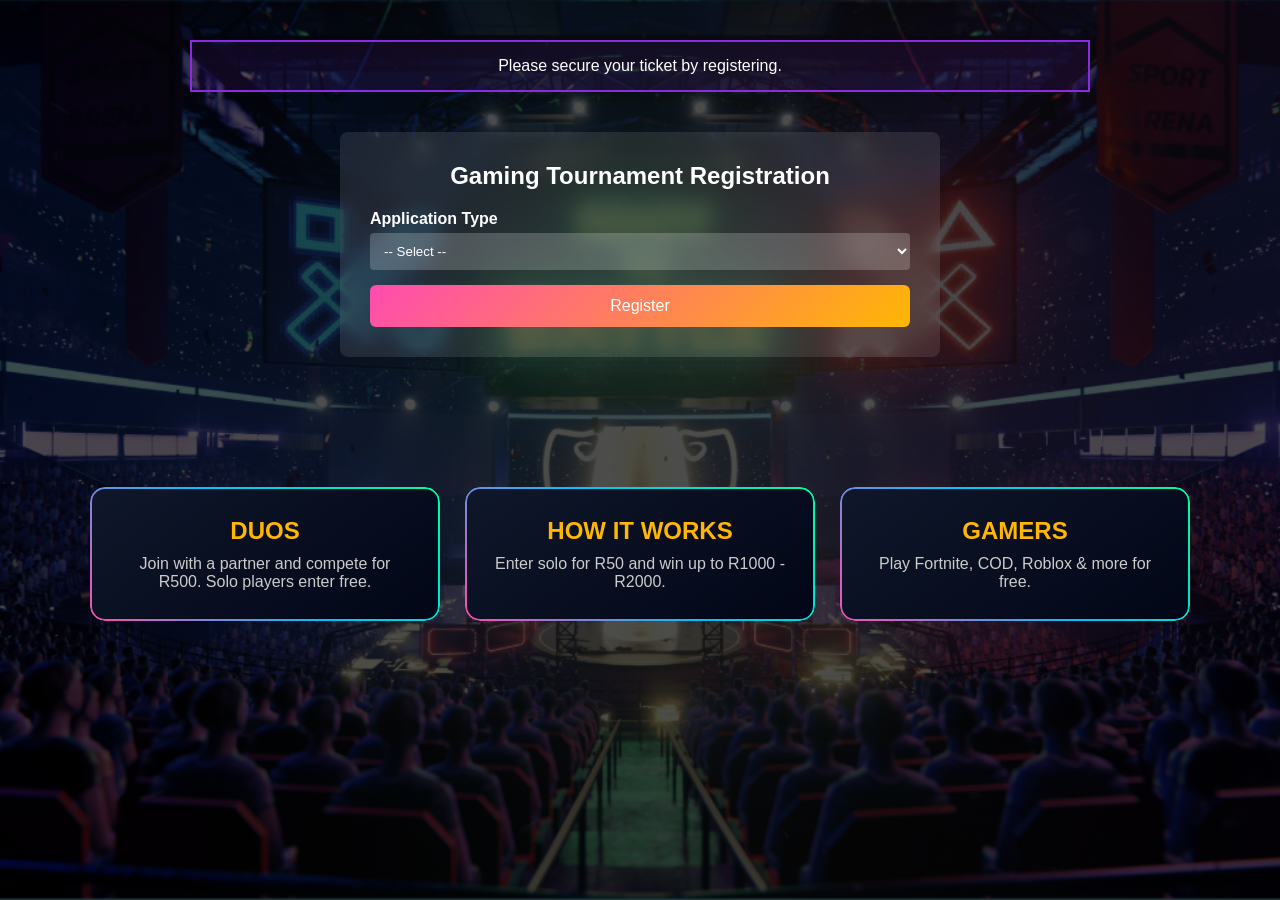
<file: index.html>
<!DOCTYPE html>
<html lang="en">
<head>
<meta charset="UTF-8">
<meta name="viewport" content="width=device-width, initial-scale=1.0">
<title>Gaming Tournament Registration</title>

<style>
* {
    margin: 0;
    padding: 0;
    box-sizing: border-box;
    font-family: 'Segoe UI', Tahoma, Geneva, Verdana, sans-serif;
}

body {
    background-color: #0a0a0a;
    color: white;
}

/* Background */
.tournament-container {
    background: linear-gradient(rgba(0,0,0,0.7), rgba(0,0,0,0.7)), url(background.png);
    background-size: cover;
    background-position: center;
    min-height: 100vh;
    padding: 20px;
}

/* Info bar */
.info-bar {
    border: 2px solid #8a2be2;
    background: rgba(138, 43, 226, 0.1);
    padding: 15px;
    margin: 20px auto;
    max-width: 900px;
    text-align: center;
}

/* Form */
.form-wrapper {
    display: flex;
    justify-content: center;
    margin-top: 40px;
}

.reg-form {
    background: rgba(255, 255, 255, 0.1);
    backdrop-filter: blur(10px);
    padding: 30px;
    border-radius: 8px;
    width: 100%;
    max-width: 600px;
}

.reg-form h2 {
    text-align: center;
    margin-bottom: 20px;
}

/* Inputs */
input, select {
    width: 100%;
    padding: 10px;
    margin-top: 5px;
    margin-bottom: 15px;
    border: none;
    border-radius: 4px;
    background: rgba(255,255,255,0.2);
    color: white;
}

label {
    font-weight: bold;
}

.radio-group {
    display: flex;
    gap: 20px;
    margin-bottom: 15px;
}

/* Button */
button {
    width: 100%;
    padding: 12px;
    background: linear-gradient(135deg, #ff4bb0, #ffb703);
    border: none;
    color: white;
    font-size: 16px;
    cursor: pointer;
    border-radius: 6px;
    transition: 0.3s;
}

button:hover {
    transform: translateY(-4px) scale(1.03);
    box-shadow: 0 10px 25px rgba(255, 75, 176, 0.4);
}

button:active {
    transform: scale(0.97);
}

#success {
    text-align: center;
    margin-top: 10px;
}

/* ===== ABOUT SECTION ===== */
.about {
    margin-top: 80px;
    padding: 50px 20px;
}

.about-grid {
    display: grid;
    grid-template-columns: 1fr 1fr 1fr;
    gap: 25px;
    max-width: 1100px;
    margin: auto;
}

.card {
    position: relative;
    background: linear-gradient(145deg, #0f172a, #020617);
    border-radius: 15px;
    padding: 30px;
    text-align: center;
    overflow: hidden;
    transition: 0.4s;
}

.card::before {
    content: "";
    position: absolute;
    inset: 0;
    border-radius: 15px;
    padding: 2px;
    background: linear-gradient(45deg, #ff4bb0, #00c3ff, #00ff9d);
    -webkit-mask: linear-gradient(#000 0 0) content-box, linear-gradient(#000 0 0);
    -webkit-mask-composite: xor;
}

.card:hover {
    transform: translateY(-10px) scale(1.03);
    box-shadow: 0 20px 40px rgba(0,0,0,0.6);
}

.card h2 {
    margin-bottom: 10px;
    color: #ffb703;
}

.card p {
    color: #ccc;
}

/* Animation */
.hidden {
    opacity: 0;
    transform: translateY(40px);
    transition: 0.8s;
}

.show {
    opacity: 1;
    transform: translateY(0);
}

/* Mobile */
@media(max-width:800px){
    .about-grid {
        grid-template-columns: 1fr;
    }
}
</style>
</head>

<body>

<div class="tournament-container">

<div class="info-bar">
    Please secure your ticket by registering.
</div>

<div class="form-wrapper">
<form name="submit-to-google-sheet" class="reg-form">

<h2>Gaming Tournament Registration</h2>

<label>Application Type</label>
<select id="participation" name="participation" required>
    <option value="">-- Select --</option>
    <option value="solo">Solo</option>
    <option value="team">Team</option>
</select>

<!-- SOLO -->
<div id="soloFields" style="display:none;">
    <input type="text" name="name" placeholder="Name">
    <input type="text" name="handler" placeholder="Game Handler">
    <input type="tel" name="phone" placeholder="Phone">
    <input type="email" name="email" placeholder="Email">
    <input type="number" name="age" placeholder="Age">
</div>

<!-- TEAM -->
<div id="teamFields" style="display:none;">
    <input type="text" name="team_name" placeholder="Team Name">
    <input type="text" name="member1" placeholder="Member 1">
    <input type="text" name="member2" placeholder="Member 2">
    <input type="tel" name="team_phone" placeholder="Phone">

    <select name="team_gender">
        <option value="">Team Type</option>
        <option>Male & Male</option>
        <option>Female & Female</option>
        <option>Mixed</option>
    </select>

    <input type="number" name="team_age1" placeholder="Age Member 1">
    <input type="number" name="team_age2" placeholder="Age Member 2">
</div>

<button type="submit">Register</button>
<span id="success"></span>

</form>
</div>

<!-- ABOUT -->
<section class="about">
<div class="about-grid">

<div class="card hidden">
<h2>DUOS</h2>
<p>Join with a partner and compete for R500. Solo players enter free.</p>
</div>

<div class="card hidden">
<h2>HOW IT WORKS</h2>
<p>Enter solo for R50 and win up to R1000 -  R2000.</p>
</div>

<div class="card hidden">
<h2>GAMERS</h2>
<p>Play Fortnite, COD, Roblox & more for free.</p>
</div>

</div>
</section>

</div>

<script>
// Elements
const participation = document.getElementById("participation");
const solo = document.getElementById("soloFields");
const team = document.getElementById("teamFields");
const form = document.forms['submit-to-google-sheet'];
const msg = document.getElementById("success");

const soloInputs = solo.querySelectorAll("input, select");
const teamInputs = team.querySelectorAll("input, select");

// Toggle required
function toggleFields(inputs, enable){
    inputs.forEach(input=>{
        if(enable){
            input.setAttribute("required", "true");
        } else {
            input.removeAttribute("required");
        }
    });
}

// Switch
participation.addEventListener("change", ()=>{
    if(participation.value === "solo"){
        solo.style.display = "block";
        team.style.display = "none";

        toggleFields(soloInputs, true);
        toggleFields(teamInputs, false);
        teamInputs.forEach(i => i.value = "");

    } else if(participation.value === "team"){
        solo.style.display = "none";
        team.style.display = "block";

        toggleFields(soloInputs, false);
        toggleFields(teamInputs, true);
        soloInputs.forEach(i => i.value = "");

    } else {
        solo.style.display = "none";
        team.style.display = "none";

        toggleFields(soloInputs, false);
        toggleFields(teamInputs, false);
    }
});

// Submit
const scriptURL = 'https://script.google.com/macros/s/AKfycbypDE_TqV6jGmzYnGIBpRXVIG66ghthraFF0FUho9SOLYZlXkDTZEIIrzBcGPZTmzw2NQ/exec';

form.addEventListener('submit', e=>{
    e.preventDefault();

    msg.innerHTML = "⏳ Sending...";

    fetch(scriptURL, {
        method:'POST',
        body:new FormData(form)
    })
    .then(()=>{
        msg.innerHTML = "✅ Registered successfully!";
        msg.style.color = "#00ff9d";

        form.reset();
        solo.style.display = "none";
        team.style.display = "none";

        toggleFields(soloInputs, false);
        toggleFields(teamInputs, false);
    })
    .catch(()=>{
        msg.innerHTML = "❌ Error submitting form";
        msg.style.color = "red";
    });
});

// Scroll animation
const observer = new IntersectionObserver(entries=>{
    entries.forEach(entry=>{
        if(entry.isIntersecting){
            entry.target.classList.add("show");
        }
    });
});

document.querySelectorAll(".hidden").forEach(el=>observer.observe(el));
</script>

</body>
</html>
</file>
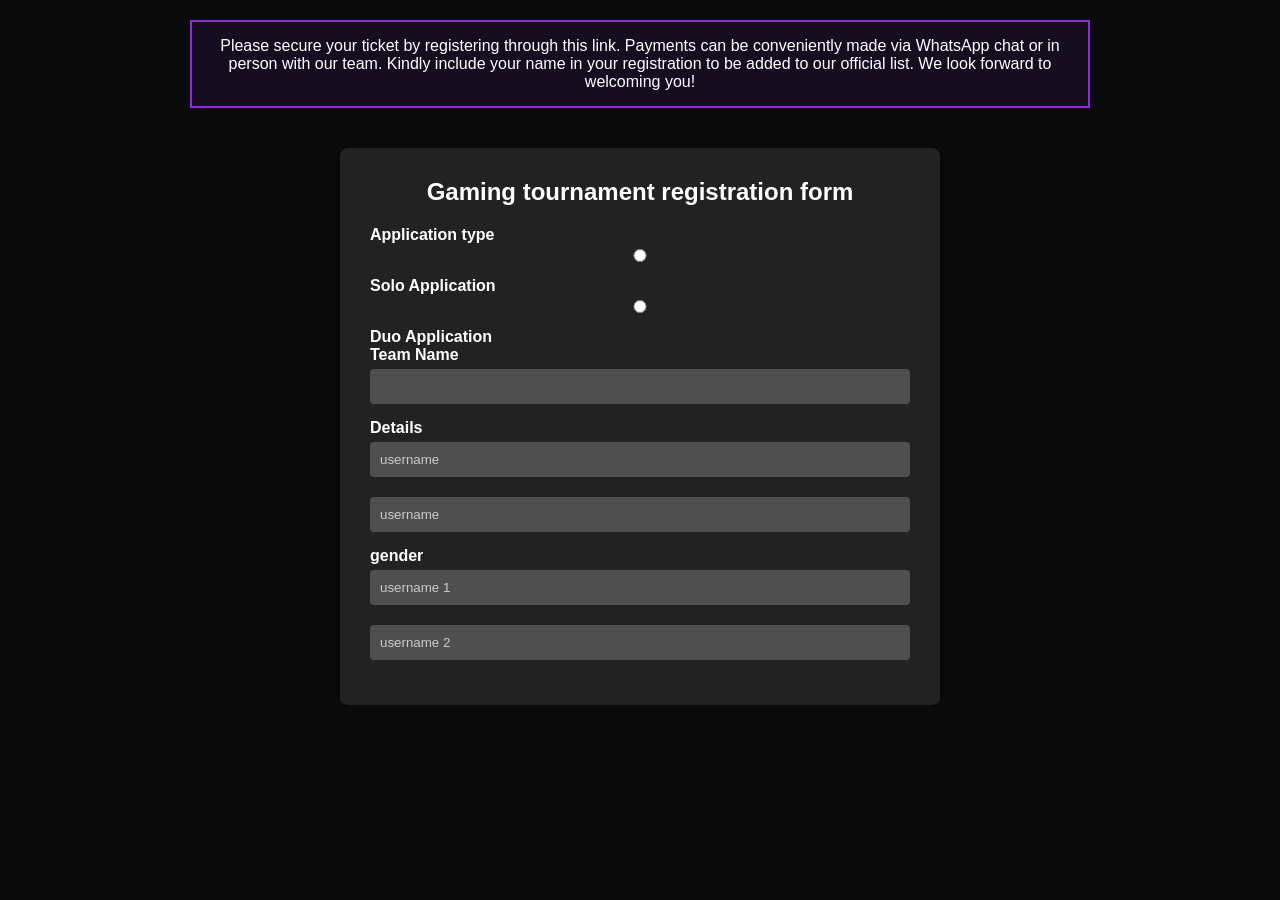
<file: Duo.html>
<!DOCTYPE html>
<html lang="en">
<head>
    <meta charset="UTF-8">
    <meta name="viewport" content="width=device-width, initial-scale=1.0">
    <title>Gaming Tournament Registration</title>
    <link rel="stylesheet" href="style.css">
</head>
<body>

    <!-- <div class="tournament-container">
        <header class="top-nav">
            <div class="logo"></div>
            <nav>
                <a href="#">Competitors</a>
                <a href="#">Games</a>
            </nav>
        </header> -->

        <div class="info-bar">
            <p>Please secure your ticket by registering through this link. Payments can be conveniently made via WhatsApp chat or in person with our team. Kindly include your name in your registration to be added to our official list. We look forward to welcoming you!</p>
        </div>

        <main class="form-wrapper">
            <form class="reg-form">
                <h2>Gaming tournament registration form</h2>
                
                <div class="form-group row">
                    <label>Application type</label>
                    <div class="radio-options">
                        <label><input type="radio" name="type"> Solo Application</label>
                        <label><input type="radio" name="type"> Duo Application</label>
                    </div>
                </div>

                <div class="form-group">
                    <label for="username">Team Name</label>
                    <input type="text" id="username">
                </div>

                <div class="form-group">
                    <label>Details</label>
                    <div class="stack-inputs">
                        <input type="text" placeholder="username">
                        <input type="text" placeholder="username">
                    </div>
                </div>

                <div class="form-group">
                    <label>gender</label>
                    <div class="stack-inputs">
                        <input type="text" placeholder="username 1">
                        <input type="text" placeholder="username 2">
                    </div>
                </div>
            </form>
        </main>
    </div>

</body>
</html>
</file>
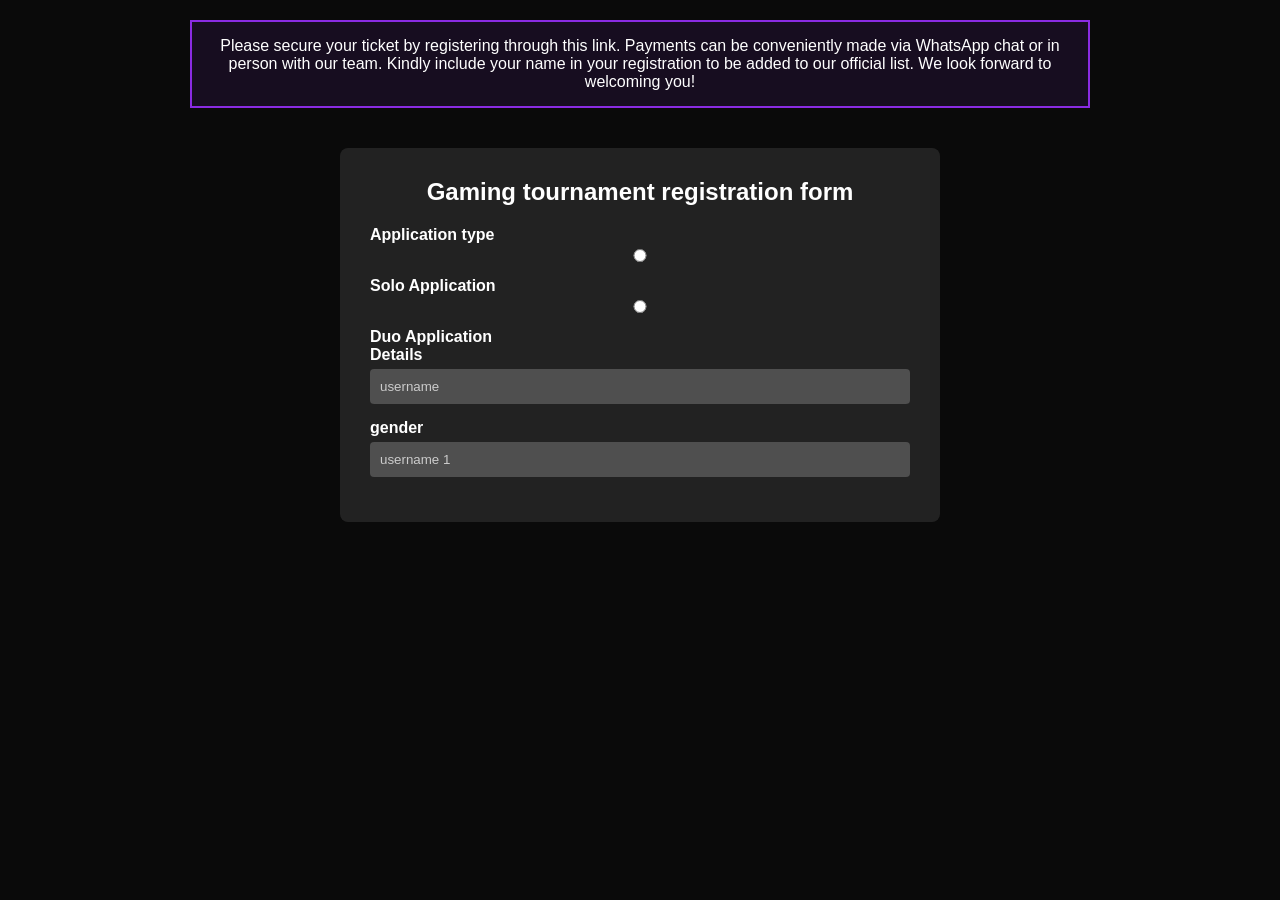
<file: solo.html>
<!DOCTYPE html>
<html lang="en">
<head>
    <meta charset="UTF-8">
    <meta name="viewport" content="width=device-width, initial-scale=1.0">
    <title>Gaming Tournament Registration</title>
    <link rel="stylesheet" href="style.css">
</head>
<body>

    <!-- <div class="tournament-container">
        <header class="top-nav">
            <div class="logo"></div>
            <nav>
                <a href="#">Competitors</a>
                <a href="#">Games</a>
            </nav>
        </header> -->

        <div class="info-bar">
            <p>Please secure your ticket by registering through this link. Payments can be conveniently made via WhatsApp chat or in person with our team. Kindly include your name in your registration to be added to our official list. We look forward to welcoming you!</p>
        </div>

        <main class="form-wrapper">
            <form class="reg-form">
                <h2>Gaming tournament registration form</h2>
                
                <div class="form-group row">
                    <label>Application type</label>
                    <div class="radio-options">
                        <label><input type="radio" name="type"> Solo Application</label>
                        <label><input type="radio" name="type"> Duo Application</label>
                    </div>
                </div>

          

                <div class="form-group">
                    <label>Details</label>
                    <div class="stack-inputs">
                        <input type="text" placeholder="username">
                   
                    </div>
                </div>

                <div class="form-group">
                    <label>gender</label>
                    <div class="stack-inputs">
                        <input type="text" placeholder="username 1">
                      
                    </div>
                </div>

                
            </form>
        </main>
    </div>

</body>
</html>
</file>
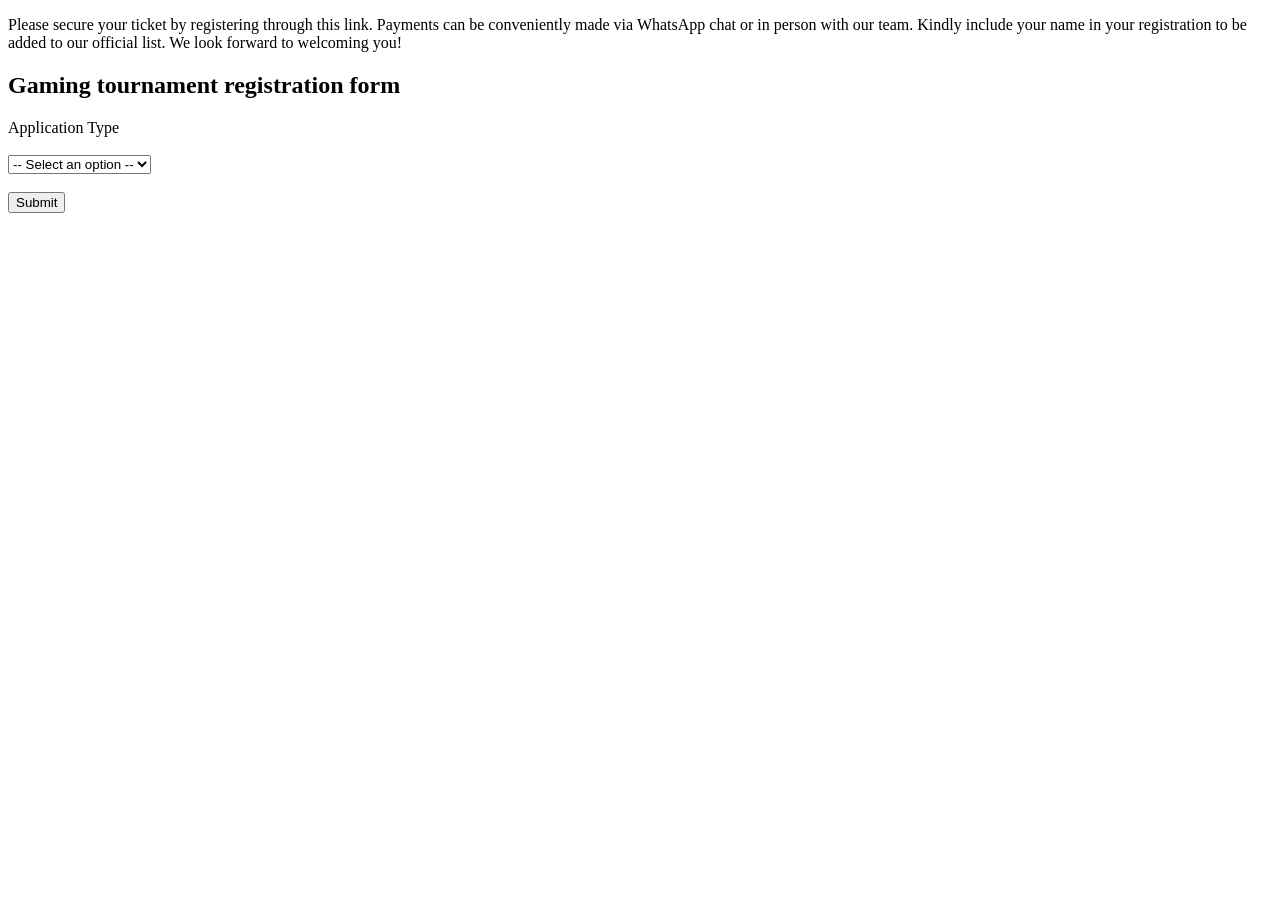
<file: test.html>
<!DOCTYPE html>
<html lang="en">
<head>
    <meta charset="UTF-8">
    <meta name="viewport" content="width=device-width, initial-scale=1.0">
    <title>Registering form</title>
</head>
<body>
              <p>Please secure your ticket by registering through this link. Payments can be conveniently made via WhatsApp chat or in person with our team. Kindly include your name in your registration to be added to our official list. We look forward to welcoming you!</p>
    <form name="submit-to-google-sheet">

        <h2>Gaming tournament registration form</h2>
    
    <!-- Application Type -->
    <label>Application Type</label><br><br>
    <select name="participation" id="participation" required>
        <option value="">-- Select an option --</option>
        <option value="solo">Solo</option>
        <option value="team">Team</option>
    </select>

    <br><br>

    <!-- SOLO FIELDS -->
    <div id="soloFields" style="display:none;">
        <h3>Solo Player Details</h3>

        <label>Name:</label>
        <input type="text" name="name"><br><br>

        <label>Game Handler:</label>
        <input type="text" name="handler"><br><br>

        <label>Gender:</label><br>
        <input type="radio" name="gender" value="Male"> Male
        <input type="radio" name="gender" value="Female"> Female
        <br><br>

        <label>Phone Number:</label>
        <input type="tel" name="num"><br><br>

        <label>Email:</label>
        <input type="email" name="email"><br><br>

        <label>Age:</label>
        <input type="number" name="age"><br><br>
    </div>

    <!-- TEAM FIELDS -->
    <div id="teamFields" style="display:none;">
        <h3>Team Details</h3>

        <label>Team Name:</label>
        <input type="text" name="team_name"><br><br>

        <label>Team Member 1:</label>
        <input type="text" name="member1"><br><br>

        <label>Team Member 2:</label>
        <input type="text" name="member2"><br><br>

        <label>Gender:</label><br>
        <input type="radio" name="team_gender" value="Male"> Male
        <input type="radio" name="team_gender" value="Female"> Female
        <input type="radio" name="team_gender" value="Male&Female"> Male&female
        <input type="radio" name="team_gender" value="Male&Male"> Male&Male
        <input type="radio" name="team_gender" value="Female"> Female&Female
        <br><br>

        <label>Phone Number:</label>
        <input type="tel" name="team_phone"><br><br>

        <label>Age:</label>
        <br>
        <input type="number" name="team_age1"><br><br>
        <input type="number" name="team_age2"><br><br>
    </div>

    <input type="submit" value="Submit">
    <span id="success"></span>
</form>
<script>


const participation = document.getElementById("participation");
const soloFields = document.getElementById("soloFields");
const teamFields = document.getElementById("teamFields");

participation.addEventListener("change", function () {
    if (this.value === "solo") {
        soloFields.style.display = "block";
        teamFields.style.display = "none";
    } else if (this.value === "team") {
        soloFields.style.display = "none";
        teamFields.style.display = "block";
    } else {
        soloFields.style.display = "none";
        teamFields.style.display = "none";
    } 

    });

  const scriptURL = 'https://script.google.com/macros/s/AKfycbypDE_TqV6jGmzYnGIBpRXVIG66ghthraFF0FUho9SOLYZlXkDTZEIIrzBcGPZTmzw2NQ/exec'
  const form = document.forms['submit-to-google-sheet']
  const msg = document.getElementById("success")

  form.addEventListener('submit', e => {
    e.preventDefault()
    fetch(scriptURL, { method: 'POST', body: new FormData(form)})
      .then(response => {
        msg.innerHTML = "Message sent successfully"
        form.reset()
      })
      .catch(error => {
        console.error('Error!', error.message)
        msg.innerHTML = "Error sending message"
      })
  })
</script>

    

    


</body>
</html>
</file>
<file: style.css>
* {
    margin: 0;
    padding: 0;
    box-sizing: border-box;
    font-family: 'Segoe UI', Tahoma, Geneva, Verdana, sans-serif;
}

body {
    background-color: #0a0a0a;
    color: white;
}

/* Background */
.tournament-container {
    background: linear-gradient(rgba(0,0,0,0.7), rgba(0,0,0,0.7)), url(background.png);
    background-size: cover;
    background-position: center;
    min-height: 100vh;
    padding: 20px;
}

/* Info bar */
.info-bar {
    border: 2px solid #8a2be2;
    background: rgba(138, 43, 226, 0.1);
    padding: 15px;
    margin: 20px auto;
    max-width: 900px;
    text-align: center;
}

/* Form */
.form-wrapper {
    display: flex;
    justify-content: center;
    margin-top: 40px;
}

.reg-form {
    background: rgba(255, 255, 255, 0.1);
    backdrop-filter: blur(10px);
    padding: 30px;
    border-radius: 8px;
    width: 100%;
    max-width: 600px;
}

.reg-form h2 {
    text-align: center;
    margin-bottom: 20px;
}

/* Inputs */
input, select {
    width: 100%;
    padding: 10px;
    margin-top: 5px;
    margin-bottom: 15px;
    border: none;
    border-radius: 4px;
    background: rgba(255,255,255,0.2);
    color: white;
}

input::placeholder {
    color: #ccc;
}

label {
    font-weight: bold;
}

.radio-group {
    display: flex;
    gap: 20px;
    margin-bottom: 15px;
}

button {
    width: 100%;
    padding: 12px;
    background: #ff4bb0;
    border: none;
    color: white;
    font-size: 16px;
    cursor: pointer;
    border-radius: 4px;
}

#success {
    display: block;
    margin-top: 10px;
    text-align: center;
}




/* section */

/* ===== ABOUT SECTION ===== */
.about {
    margin-top: 80px;
    padding: 50px 20px;
}

/* GRID */
.about-grid {
    display: grid;
    grid-template-columns: 1fr 1fr 1fr;
    gap: 25px;
    max-width: 1100px;
    margin: auto;
}

/* CARD STYLE (Gaming Dashboard) */
.card {
    position: relative;
    background: linear-gradient(145deg, #0f172a, #020617);
    border-radius: 15px;
    padding: 30px;
    text-align: center;
    color: white;
    overflow: hidden;
    transition: 0.4s;
    border: 1px solid rgba(255,255,255,0.1);
}

/* Neon glow effect */
.card::before {
    content: "";
    position: absolute;
    inset: 0;
    border-radius: 15px;
    padding: 2px;
    background: linear-gradient(45deg, #ff4bb0, #00c3ff, #00ff9d);
    -webkit-mask: linear-gradient(#000 0 0) content-box, linear-gradient(#000 0 0);
    -webkit-mask-composite: xor;
    mask-composite: exclude;
}

/* Hover effect */
.card:hover {
    transform: translateY(-10px) scale(1.03);
    box-shadow: 0 20px 40px rgba(0,0,0,0.6);
}

/* Titles */
.card h2 {
    margin-bottom: 15px;
    color: #ffb703;
}

/* Text */
.card p {
    color: #ccc;
    font-size: 0.95rem;
}

/* Special center highlight */
.participation {
    transform: scale(1.05);
}

/* ===== SCROLL ANIMATION ===== */
.hidden {
    opacity: 0;
    transform: translateY(40px);
    transition: all 0.8s ease;
}

.show {
    opacity: 1;
    transform: translateY(0);
}

/* MOBILE */
@media (max-width: 800px) {
    .about-grid {
        grid-template-columns: 1fr;
    }

    .participation {
        transform: none;
    }
}
</file>
